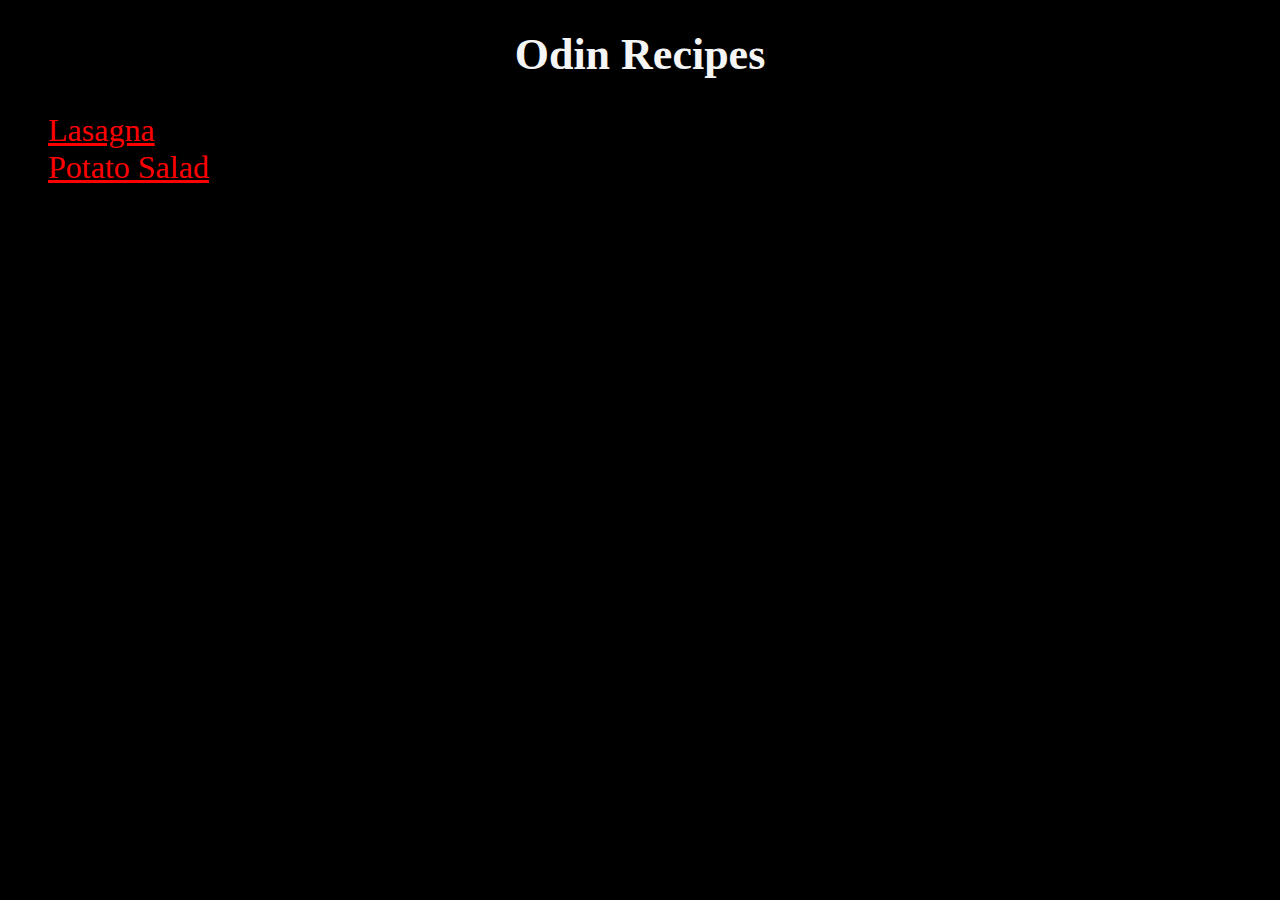
<file: index.html>
<!DOCTYPE html>
<html lang="en">
<head>
    <meta charset="UTF-8">
    <meta name="viewport" content="width=device-width, initial-scale=1.0">
    <link rel="stylesheet" href="style.css">
    <title>Odin Recipes</title>
</head>
<body>
    <h1>Odin Recipes</h1>
   <ul>
    <li> <a href="recipes/lasagna.html" target="_blank">Lasagna</a></li>
    <li> <a href="recipes/potatoSalad.html" target="_blank">Potato Salad</a></li>   
</ul>
</body>
</html>
</file>
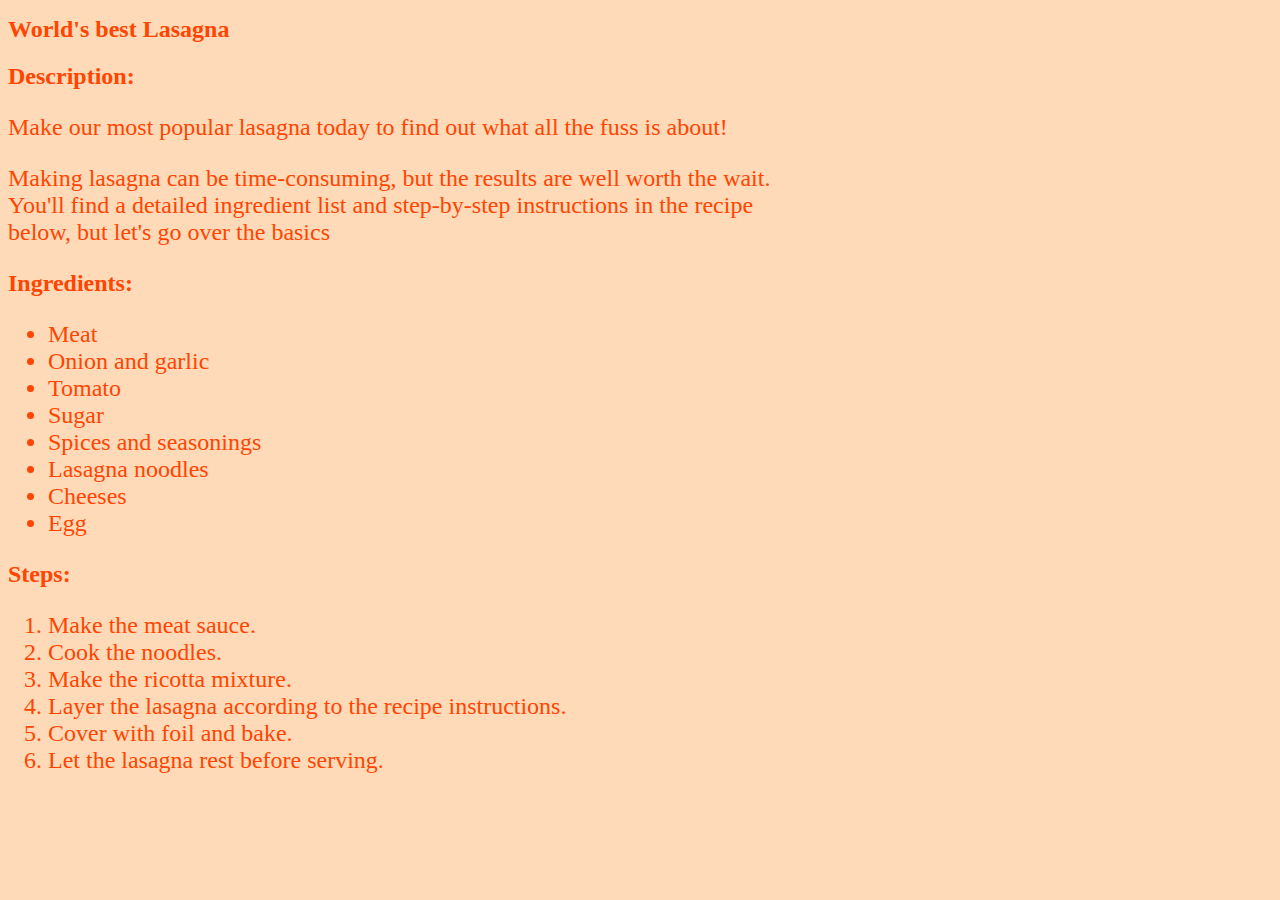
<file: recipes/lasagna.html>
<!DOCTYPE html>
<html lang="en">

<head>
    <meta charset="UTF-8">
    <meta name="viewport" content="width=device-width, initial-scale=1.0">
    <link rel="stylesheet" href="lasagna-style.css">
    <title>Lasagna</title>
</head>

<body>
    <h1>World's best Lasagna</h1>
    <h2>Description:</h2>
    <p>Make our most popular lasagna today to find out what all the fuss is about! </p>
    <p>Making lasagna can be time-consuming, but the results are well worth the wait. <br>You'll find a detailed
        ingredient list and step-by-step instructions in the recipe <br> below, but let's go over the basics</p>
    <h2>Ingredients:</h2>
    <ul>
        <li>Meat</li>
        <li>Onion and garlic</li>
        <li>Tomato</li>
        <li>Sugar</li>
        <li>Spices and seasonings</li>
        <li>Lasagna noodles</li>
        <li>Cheeses</li>
        <li>Egg</li>
    </ul>

    <h2>Steps:</h2>
<ol>
    <li>Make the meat sauce.</li>
    <li>Cook the noodles.</li>
    <li>Make the ricotta mixture.</li>
    <li>Layer the lasagna according to the recipe instructions.</li>
    <li>Cover with foil and bake.</li>
    <li>Let the lasagna rest before serving.</li>
</ol>
</body>

</html>
</file>
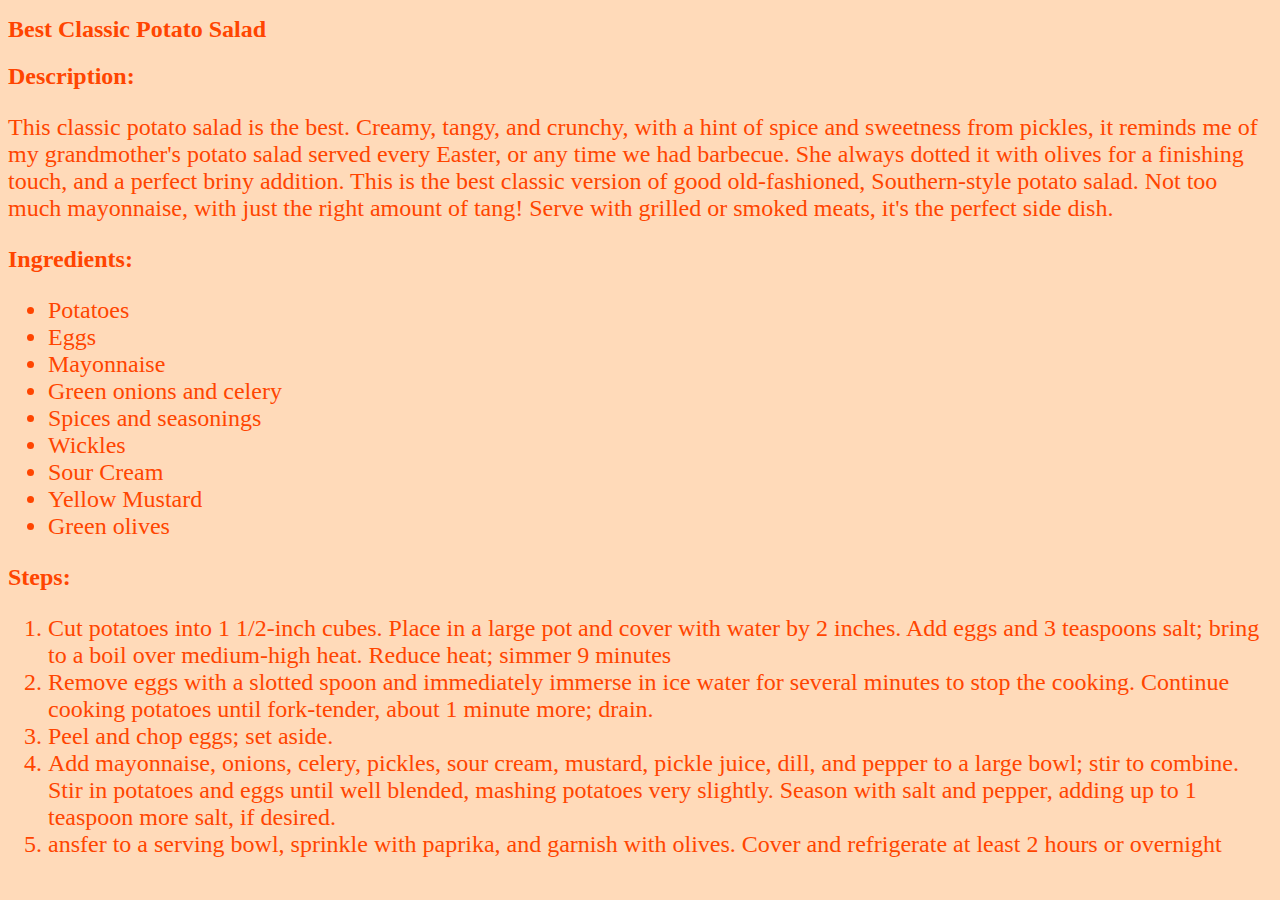
<file: recipes/potatoSalad.html>
<!DOCTYPE html>
<html lang="en">

<head>
    <meta charset="UTF-8">
    <meta name="viewport" content="width=device-width, initial-scale=1.0">
    <link rel="stylesheet" href="potatoSalad-style.css">
    <title>Potato Salad</title>
</head>

<body>
    <h1>Best Classic Potato Salad</h1>
    <h2>Description:</h2>
    <p>This classic potato salad is the best. Creamy, tangy, and crunchy, with a hint of spice and sweetness from
        pickles, it reminds me of my grandmother's potato salad served every Easter, or any time we had barbecue. She
        always dotted it with olives for a finishing touch, and a perfect briny addition. This is the best classic
        version of good old-fashioned, Southern-style potato salad. Not too much mayonnaise, with just the right amount
        of tang! Serve with grilled or smoked meats, it's the perfect side dish.</p>
    <h2>Ingredients:</h2>
    <ul>
        <li>Potatoes</li>
        <li>Eggs</li>
        <li>Mayonnaise</li>
        <li>Green onions and celery</li>
        <li>Spices and seasonings</li>
        <li>Wickles</li>
        <li>Sour Cream</li>
        <li>Yellow Mustard</li>
        <li>Green olives</li>
    </ul>

    <h2>Steps:</h2>
    <ol>
        <li>Cut potatoes into 1 1/2-inch cubes. Place in a large pot and cover with water by 2 inches. Add eggs and 3
            teaspoons salt; bring to a boil over medium-high heat. Reduce heat; simmer 9 minutes</li>
        <li>Remove eggs with a slotted spoon and immediately immerse in ice water for several minutes to stop the
            cooking. Continue cooking potatoes until fork-tender, about 1 minute more; drain. </li>
        <li> Peel and chop eggs; set aside. </li>
        <li>Add mayonnaise, onions, celery, pickles, sour cream, mustard, pickle juice, dill, and pepper to a large
            bowl; stir to combine. Stir in potatoes and eggs until well blended, mashing potatoes very slightly. Season
            with salt and pepper, adding up to 1 teaspoon more salt, if desired. </li>
        <li>ansfer to a serving bowl, sprinkle with paprika, and garnish with olives. Cover and refrigerate at least 2
            hours or overnight</li>
    </ol>
</body>

</html>
</file>
<file: style.css>
*{
    background-color: black;
    font-family: 'Times New Roman', Times, serif;
    font-size: 32px;
}
h1{
    color: whitesmoke;
    text-align: center;
    font-size: 44px;
}

a{
    color: red;
}
</file>
<file: recipes/lasagna-style.css>
*{
    background-color: peachpuff;
    color: orangered;
    font-size: 24px;
}
</file>
<file: recipes/potatoSalad-style.css>
*{
    background-color: peachpuff;
    color: orangered;
    font-size: 24px;
}
</file>
